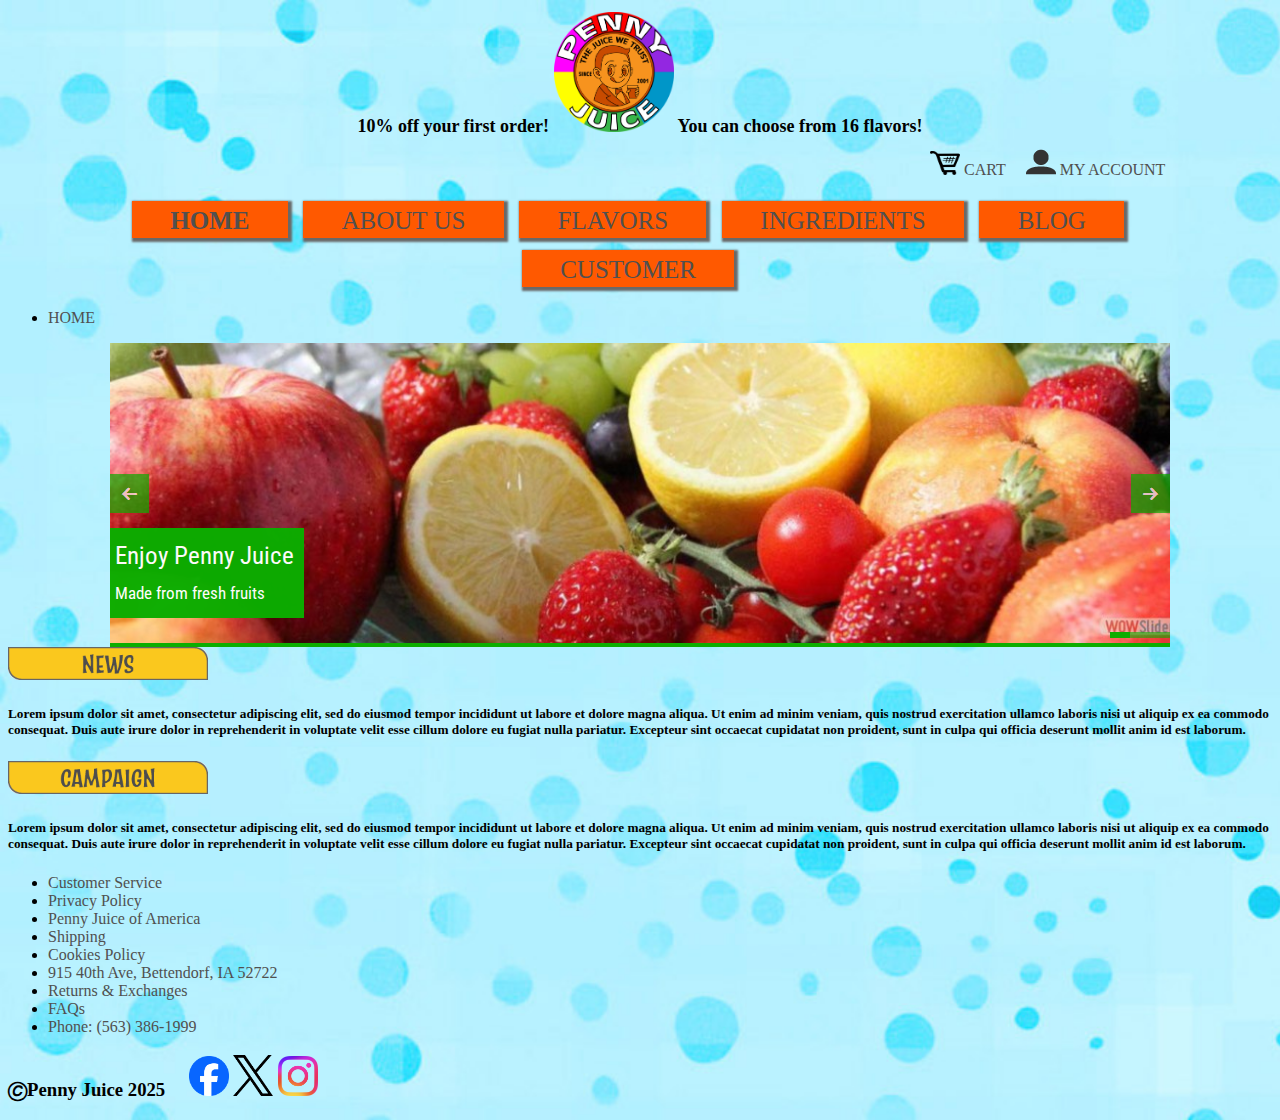
<file: index.html>
<!DOCTYPE html>
<html lang="en">
<head>
    <meta charset="UTF-8">
    <title>Penny Juice - Healthy Lifestyle Website</title>
    <meta name="keywords" content="Las Vegas, Healthy Lifestyle, Pre-school, Juices">
    <meta name="author" content="Naomi Oyanagi">
    <meta name="viewport" content="width=device-width, initial-scale=1.0">
    <link rel="stylesheet" type="text/css" href="./mystyle.css" />

	<!-- Start WOWSlider.com HEAD section -->
    <link rel="stylesheet" type="text/css" href="engine1/style.css" />
    <script type="text/javascript" src="engine1/jquery.js"></script>
    <!-- End WOWSlider.com HEAD section -->
</head>

<body>
   <header>
       <h1>10% off your first order!
           <a href="./index.html"/>
               <img src="./Logo_optimized.png"/ width="120" alt="Logo">
           </a>
           You can choose from 16 flavors!
       </h1>
    <nav>
        <a href="">
            <img src="./shopping-cart.png"/ width="30" alt="cart">
        </a>
        <a href="">CART&emsp;</a>
        <a href="">
            <img src="./account.png"/ width="30" alt="account">
        </a>
        <a href="">MY ACCOUNT</a>
    </nav>
    <div id="container">
        <div class="content"></div>
            <div class="topnav">
               <ul>
                <li><a href="./index.html"/><b>HOME</b></a></li>
                <li><a href="./about.html"/>ABOUT US</a></li>
                <li><a href="./flavors.html"/>FLAVORS</a>
                    <ul>
                        <li><a href="./flavors.html"/>Watermelon</a>
                        <li><a href="./flavors.html"/>Berry</a>
                        <li><a href="./flavors.html"/>Pineapple</a>
                        <li><a href="./flavors.html"/>Strawberry</a>
                        <li><a href="./flavors.html"/>Grape</a>
                        <li><a href="./flavors.html"/>Orange</a>
                    </ul>
                </li>
                <li><a href="./ingredients.html"/>INGREDIENTS</a></li>
                <li><a href="./blog.html"/>BLOG</a></li>
                <li><a href="./customer.html"/>CUSTOMER</a></li>
            </ul>            
        </div>        
        </div>
    </header>
    
    <main>
    <div id="list_title">
       <ul class="title">
            <li><a>HOME</a></li>
       </ul>

    <div>
    <!-- Start WOWSlider.com BODY section -->
    <div id="wowslider-container1">
    <div class="ws_images"><ul>
        <li><img src="data1/images/fruits_top_optimized.jpg" alt="Enjoy Penny Juice" title="Enjoy Penny Juice" id="wows1_0"/>Made from fresh fruits</li>
		<li><a href="http://wowslider.net"><img src="data1/images/baileyanselme_top_optimized.jpg" alt="image slider" title="Penny Juice Farm" id="wows1_1"/></a>All fruits are organic</li>
		<li><img src="data1/images/juice_top_optimized.jpg" alt="Flavors of Penny Juice" title="Flavors of Penny Juice" id="wows1_2"/>Selection of 6 different flavors</li>
    </ul></div>
	<div class="ws_bullets"><div>
	    <a href="#" title="Enjoy Penny Juice"><span><img src="data1/tooltips/fruits_top_optimized.jpg" alt="Enjoy Penny Juice"/>1</span></a>
		<a href="#" title="Penny Juice Farm"><span><img src="data1/tooltips/baileyanselme_top_optimized.jpg" alt="Penny Juice Farm"/>2</span></a>
		<a href="#" title="Flavors of Penny Juice"><span><img src="data1/tooltips/juice_top_optimized.jpg" alt="Flavors of Penny Juice"/>3</span></a>
    </div></div><div class="ws_script" style="position:absolute;left:-99%"><a href="http://wowslider.net">html5 slideshow</a> by WOWSlider.com v9.0</div>
    <div class="ws_shadow"></div>
    </div>	
    <script type="text/javascript" src="engine1/wowslider.js"></script>
    <script type="text/javascript" src="engine1/script.js"></script>
    <!-- End WOWSlider.com BODY section -->
    </div>   
        
        
<div id="list">
    <div class="home-article">
    <img src="./news.png"/ alt="news" width="200"></div>
        <article>
            <h5>Lorem ipsum dolor sit amet, consectetur adipiscing elit, sed do eiusmod 
            tempor incididunt ut labore et dolore magna aliqua. Ut enim ad minim veniam, 
            quis nostrud exercitation ullamco laboris nisi ut aliquip ex ea commodo 
            consequat. Duis aute irure dolor in reprehenderit in voluptate velit esse 
            cillum dolore eu fugiat nulla pariatur. Excepteur sint occaecat cupidatat 
            non proident, sunt in culpa qui officia deserunt mollit anim id est laborum.
            </h5>
        </article>
    <div class="home-article">
        <img src="./campaign.png"/ alt="campaign" width="200"></div>
        <article>
            <h5>Lorem ipsum dolor sit amet, consectetur adipiscing elit, sed do eiusmod 
            tempor incididunt ut labore et dolore magna aliqua. Ut enim ad minim veniam, 
            quis nostrud exercitation ullamco laboris nisi ut aliquip ex ea commodo 
            consequat. Duis aute irure dolor in reprehenderit in voluptate velit esse 
            cillum dolore eu fugiat nulla pariatur. Excepteur sint occaecat cupidatat 
            non proident, sunt in culpa qui officia deserunt mollit anim id est laborum.
            </h5>
        </article>
        
    </div>
    </div>
    </main>
    
    <footer>
    <div id="footer">
        <ul class="footer-content">
                <li><a href="./customer.html"/>Customer Service</a></li>
                <li><a href="">Privacy Policy</a></li>
                <li><a>     Penny Juice of America</a></li>
                <li><a href="">Shipping</a></li>
                <li><a href="">Cookies Policy</a></li>
                <li><a>915 40th Ave, Bettendorf, IA 52722</a></li>
                <li><a href="">Returns & Exchanges</a></li>
                <li><a href="">FAQs</a></li>
                <li><a>     Phone: (563) 386-1999</a></li>           
        </ul>        
        </div>        
        <h3>🄫Penny Juice 2025&emsp;
           <a href="">
               <img src="./Facebook_Logo_Primary.png"/ width="40" alt="Facebook">
           </a>
           <a href="">
               <img src="./X%20logo-black.png"/ width="40" alt="X">
           </a><a href="">
               <img src="./Instagram_Glyph_Gradient.png"/ width="40" alt="Instagram">
           </a>
       </h3>
        
    </footer>    
    
</body>

</html>
</file>
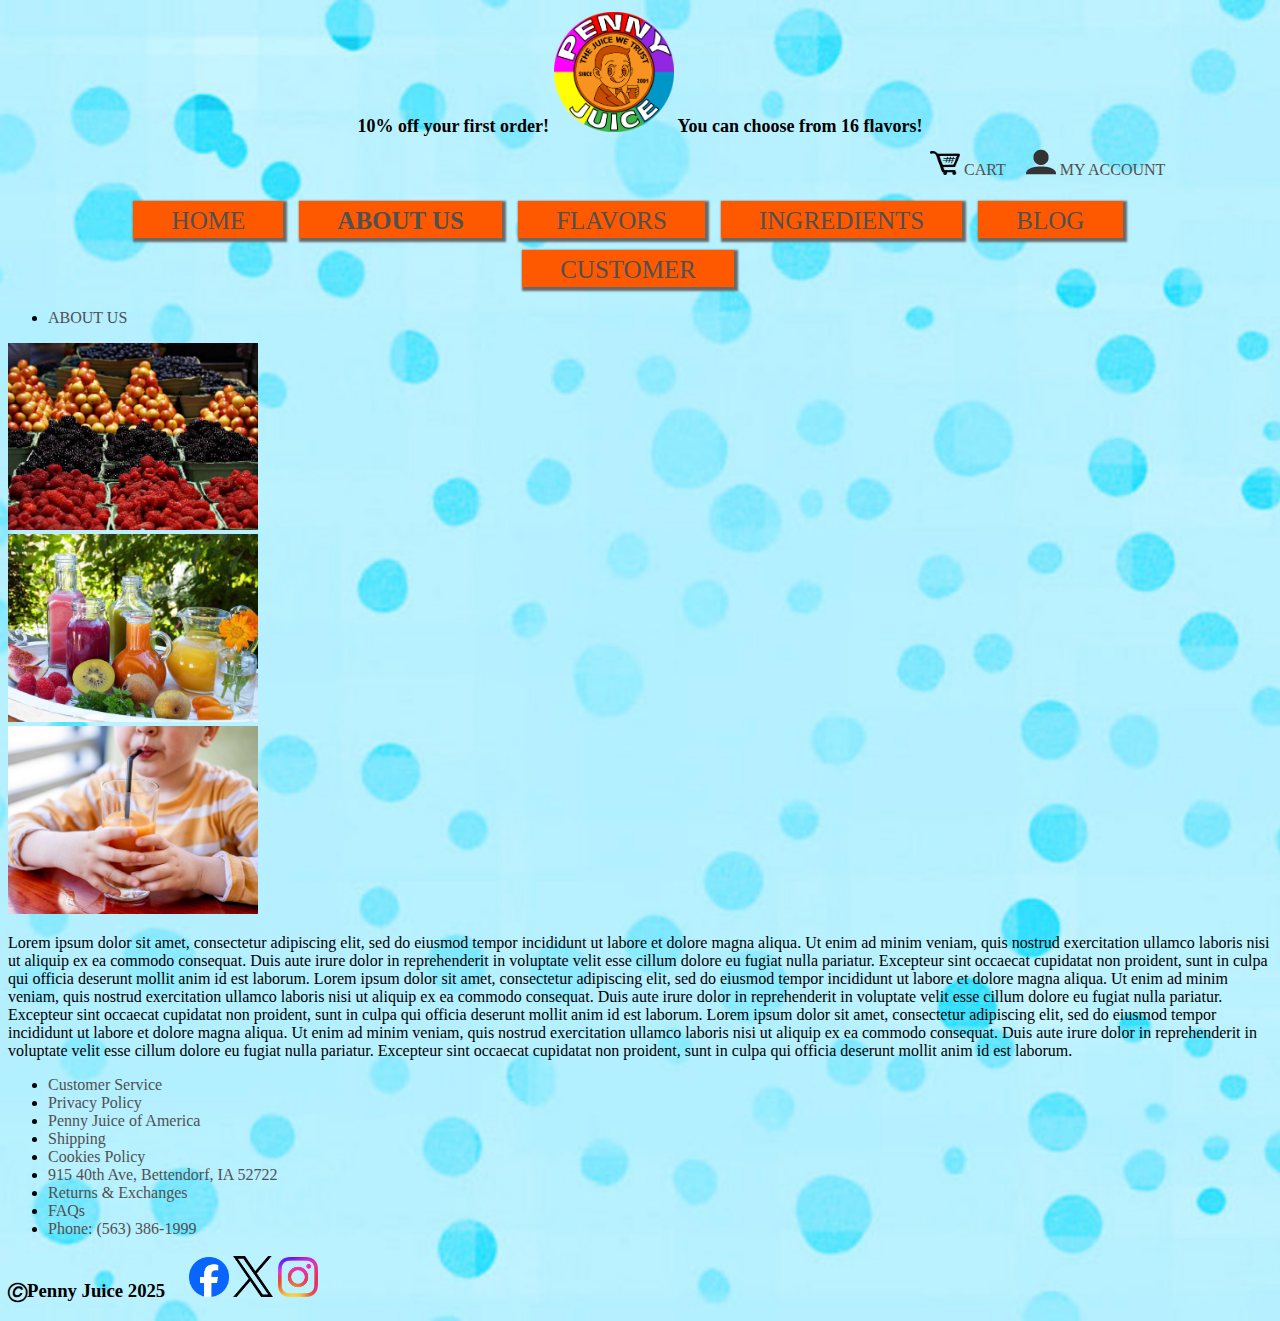
<file: about.html>
<!DOCTYPE html>
<html lang="en">
<head>
    <meta charset="UTF-8">
    <title>Penny Juice - Healthy Lifestyle Website</title>
    <meta name="keywords" content="Las Vegas, Healthy Lifestyle, Pre-school, Juices">
    <meta name="author" content="Naomi Oyanagi">
    <meta name="viewport" content="width=device-width, initial-scale=1.0">
    <link rel="stylesheet" type="text/css" href="./mystyle.css" />
</head>

<body>
   <header>
       <h1>10% off your first order!
           <a href="./index.html"/>
               <img src="./Logo_optimized.png"/ width="120" alt="Logo">
           </a>
           You can choose from 16 flavors!
       </h1>
    <nav>
        <a href="">
            <img src="./shopping-cart.png"/ width="30" alt="cart">
        </a>
        <a href="">CART&emsp;</a>
        <a href="">
            <img src="./account.png"/ width="30" alt="account">
        </a>
        <a href="">MY ACCOUNT</a>
    </nav>
    <div id="container">
        <div class="content"></div>
            <div class="topnav">
               <ul>
                <li><a href="./index.html"/>HOME</a></li>
                <li><a href="./about.html"/><b>ABOUT US</b></a></li>
                <li><a href="./flavors.html"/>FLAVORS</a>
                    <ul>
                        <li><a href="./flavors.html"/>Watermelon</a>
                        <li><a href="./flavors.html"/>Berry</a>
                        <li><a href="./flavors.html"/>Pineapple</a>
                        <li><a href="./flavors.html"/>Strawberry</a>
                        <li><a href="./flavors.html"/>Grape</a>
                        <li><a href="./flavors.html"/>Orange</a>
                    </ul>
                </li>
                <li><a href="./ingredients.html"/>INGREDIENTS</a></li>
                <li><a href="./blog.html"/>BLOG</a></li>
                <li><a href="./customer.html"/>CUSTOMER</a></li>
            </ul>            
        </div>        
        </div>
    </header>
    
    <main>
    <div id="list_title">
       <ul class="title">
            <li><a>ABOUT US</a></li>
       </ul>
        
        <div class="picture_about">
            <div><img src="./fruits_optimized.jpg" / width="250" alt=""></div>  
            <div><img src="./juice_optimized.jpg" / width="250" alt=""></div>
            <div><img src="./boy_optimized.jpg" / width="250" alt=""></div>
        </div>
       
       <div id="display-flex-about">
            <p class="box-text-about">Lorem ipsum dolor sit amet, consectetur adipiscing elit, sed do eiusmod tempor incididunt ut labore et dolore magna aliqua. Ut enim ad minim veniam, quis nostrud exercitation ullamco laboris nisi ut aliquip ex ea commodo consequat. Duis aute irure dolor in reprehenderit in voluptate velit esse cillum dolore eu fugiat nulla pariatur. Excepteur sint occaecat cupidatat non proident, sunt in culpa qui officia deserunt mollit anim id est laborum.
                Lorem ipsum dolor sit amet, consectetur adipiscing elit, sed do eiusmod tempor incididunt ut labore et dolore magna aliqua. Ut enim ad minim veniam, quis nostrud exercitation ullamco laboris nisi ut aliquip ex ea commodo consequat. Duis aute irure dolor in reprehenderit in voluptate velit esse cillum dolore eu fugiat nulla pariatur. Excepteur sint occaecat cupidatat non proident, sunt in culpa qui officia deserunt mollit anim id est laborum.
                Lorem ipsum dolor sit amet, consectetur adipiscing elit, sed do eiusmod tempor incididunt ut labore et dolore magna aliqua. Ut enim ad minim veniam, quis nostrud exercitation ullamco laboris nisi ut aliquip ex ea commodo consequat. Duis aute irure dolor in reprehenderit in voluptate velit esse cillum dolore eu fugiat nulla pariatur. Excepteur sint occaecat cupidatat non proident, sunt in culpa qui officia deserunt mollit anim id est laborum.
            </p>
        </div>
    </div>
    </main>
    
<footer>
    <div id="footer">
        <ul class="footer-content">
                <li><a href="./customer.html"/>Customer Service</a></li>
                <li><a href="">Privacy Policy</a></li>
                <li><a>     Penny Juice of America</a></li>
                <li><a href="">Shipping</a></li>
                <li><a href="">Cookies Policy</a></li>
                <li><a>915 40th Ave, Bettendorf, IA 52722</a></li>
                <li><a href="">Returns & Exchanges</a></li>
                <li><a href="">FAQs</a></li>
                <li><a>     Phone: (563) 386-1999</a></li>           
        </ul>        
        </div>        
        <h3>🄫Penny Juice 2025&emsp;
           <a href="">
               <img src="./Facebook_Logo_Primary.png"/ width="40" alt="Facebook">
           </a>
           <a href="">
               <img src="./X%20logo-black.png"/ width="40" alt="X">
           </a><a href="">
               <img src="./Instagram_Glyph_Gradient.png"/ width="40" alt="Instagram">
           </a>
       </h3>
        
</footer>    
    
</body>

</html>
</file>
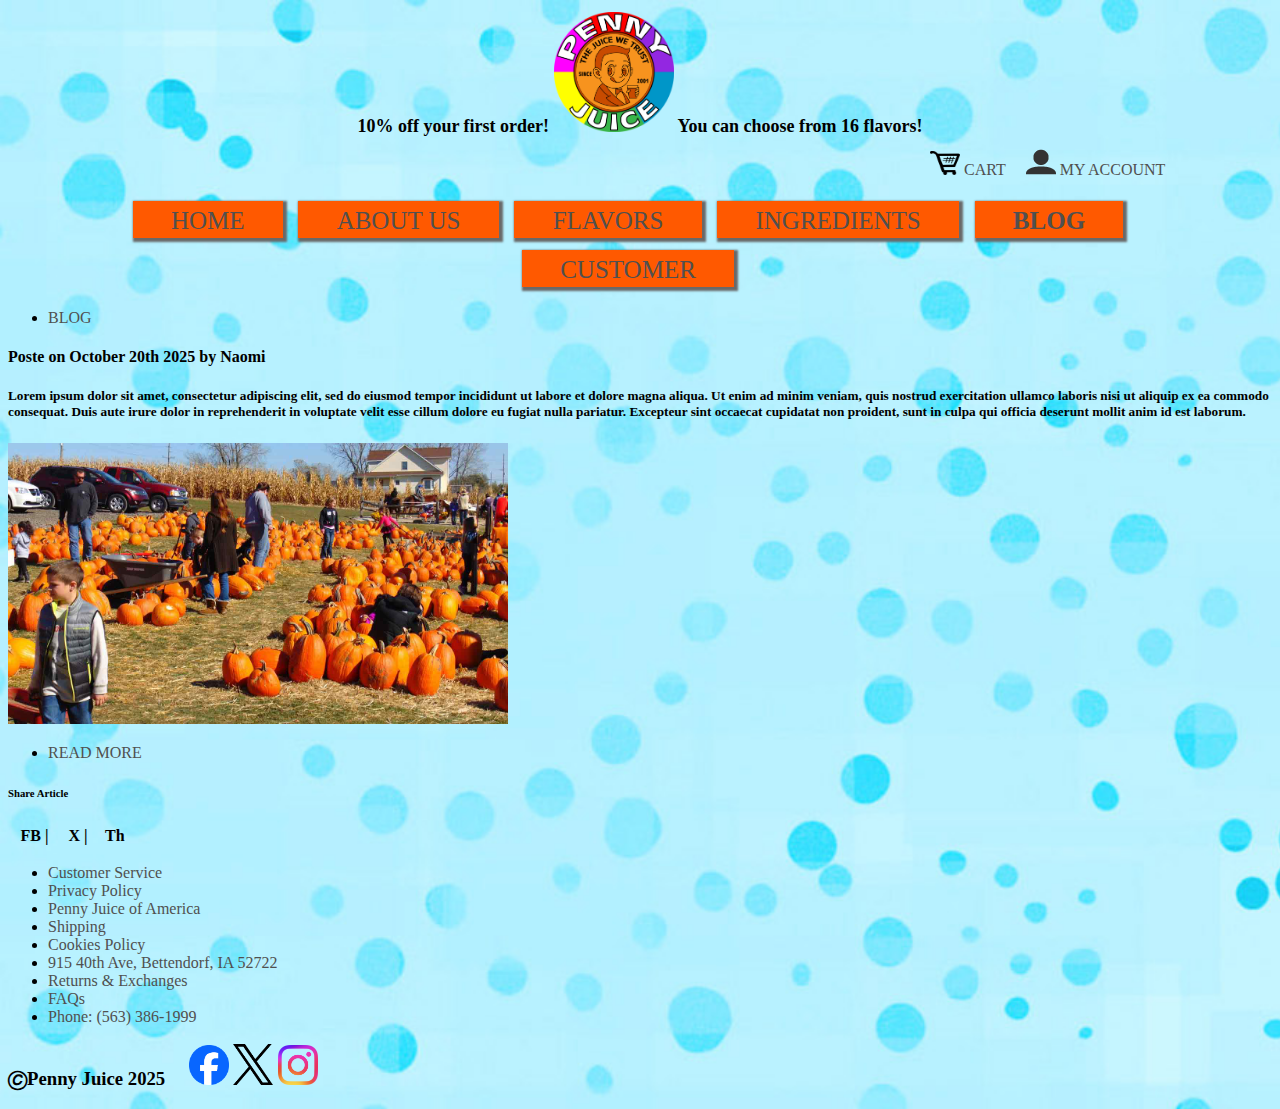
<file: blog.html>
<!DOCTYPE html>
<html lang="en">
<head>
    <meta charset="UTF-8">
    <title>Penny Juice - Healthy Lifestyle Website</title>
    <meta name="keywords" content="Las Vegas, Healthy Lifestyle, Pre-school, Juices">
    <meta name="author" content="Naomi Oyanagi">
    <meta name="viewport" content="width=device-width, initial-scale=1.0">
    <link rel="stylesheet" type="text/css" href="./mystyle.css" />
</head>

<body>
   <header>
       <h1>10% off your first order!
           <a href="./index.html"/>
               <img src="./Logo_optimized.png"/ width="120" alt="Logo">
           </a>
           You can choose from 16 flavors!
       </h1>
    <nav>
        <a href="">
            <img src="./shopping-cart.png"/ width="30" alt="cart">
        </a>
        <a href="">CART&emsp;</a>
        <a href="">
            <img src="./account.png"/ width="30" alt="account">
        </a>
        <a href="">MY ACCOUNT</a>
    </nav>
    <div id="container">
        <div class="content"></div>
            <div class="topnav">
               <ul>
                <li><a href="./index.html"/>HOME</a></li>
                <li><a href="./about.html"/>ABOUT US</a></li>
                <li><a href="./flavors.html"/>FLAVORS</a>
                    <ul>
                        <li><a href="./flavors.html"/>Watermelon</a>
                        <li><a href="./flavors.html"/>Berry</a>
                        <li><a href="./flavors.html"/>Pineapple</a>
                        <li><a href="./flavors.html"/>Strawberry</a>
                        <li><a href="./flavors.html"/>Grape</a>
                        <li><a href="./flavors.html"/>Orange</a>
                    </ul>
                </li>
                <li><a href="./ingredients.html"/>INGREDIENTS</a></li>
                <li><a href="./blog.html"/><b>BLOG</b></a></li>
                <li><a href="./customer.html"/>CUSTOMER</a></li>
            </ul>            
        </div>        
        </div>
    </header>
    
    <main>
    <div id="list_title">
       <ul class="title">
            <li><a>BLOG</a></li>
       </ul>

		<article>
            <h4>Poste on October 20th 2025 by Naomi</h4>
            <h5>Lorem ipsum dolor sit amet, consectetur adipiscing elit, sed do eiusmod 
            tempor incididunt ut labore et dolore magna aliqua. Ut enim ad minim veniam, 
            quis nostrud exercitation ullamco laboris nisi ut aliquip ex ea commodo 
            consequat. Duis aute irure dolor in reprehenderit in voluptate velit esse 
            cillum dolore eu fugiat nulla pariatur. Excepteur sint occaecat cupidatat 
            non proident, sunt in culpa qui officia deserunt mollit anim id est laborum.
            </h5>
            <div><img src="./Halloween_optimized.jpg" / alt="Welcome to Penny Juice Website" 
            width="500"></div>
            <div class="readmore">
                <ul>
                    <li><a href="./blog.html" />READ MORE</a></li>
                </ul></div>
                <h6>Share Article</h6>
                    <table style="width: 10%">
                        <tr>
                            <th>FB |</th>
                            <th>X |</th>
                            <th>Th</th>
                        </tr></table>
        </article>  
             
    </div>
    </main>
    
<footer>
    <div id="footer">
        <ul class="footer-content">
                <li><a href="./customer.html"/>Customer Service</a></li>
                <li><a href="">Privacy Policy</a></li>
                <li><a>     Penny Juice of America</a></li>
                <li><a href="">Shipping</a></li>
                <li><a href="">Cookies Policy</a></li>
                <li><a>915 40th Ave, Bettendorf, IA 52722</a></li>
                <li><a href="">Returns & Exchanges</a></li>
                <li><a href="">FAQs</a></li>
                <li><a>     Phone: (563) 386-1999</a></li>           
        </ul>        
        </div>        
        <h3>🄫Penny Juice 2025&emsp;
           <a href="">
               <img src="./Facebook_Logo_Primary.png"/ width="40" alt="Facebook">
           </a>
           <a href="">
               <img src="./X%20logo-black.png"/ width="40" alt="X">
           </a><a href="">
               <img src="./Instagram_Glyph_Gradient.png"/ width="40" alt="Instagram">
           </a>
       </h3>
        
</footer>    
    
</body>

</html>
</file>
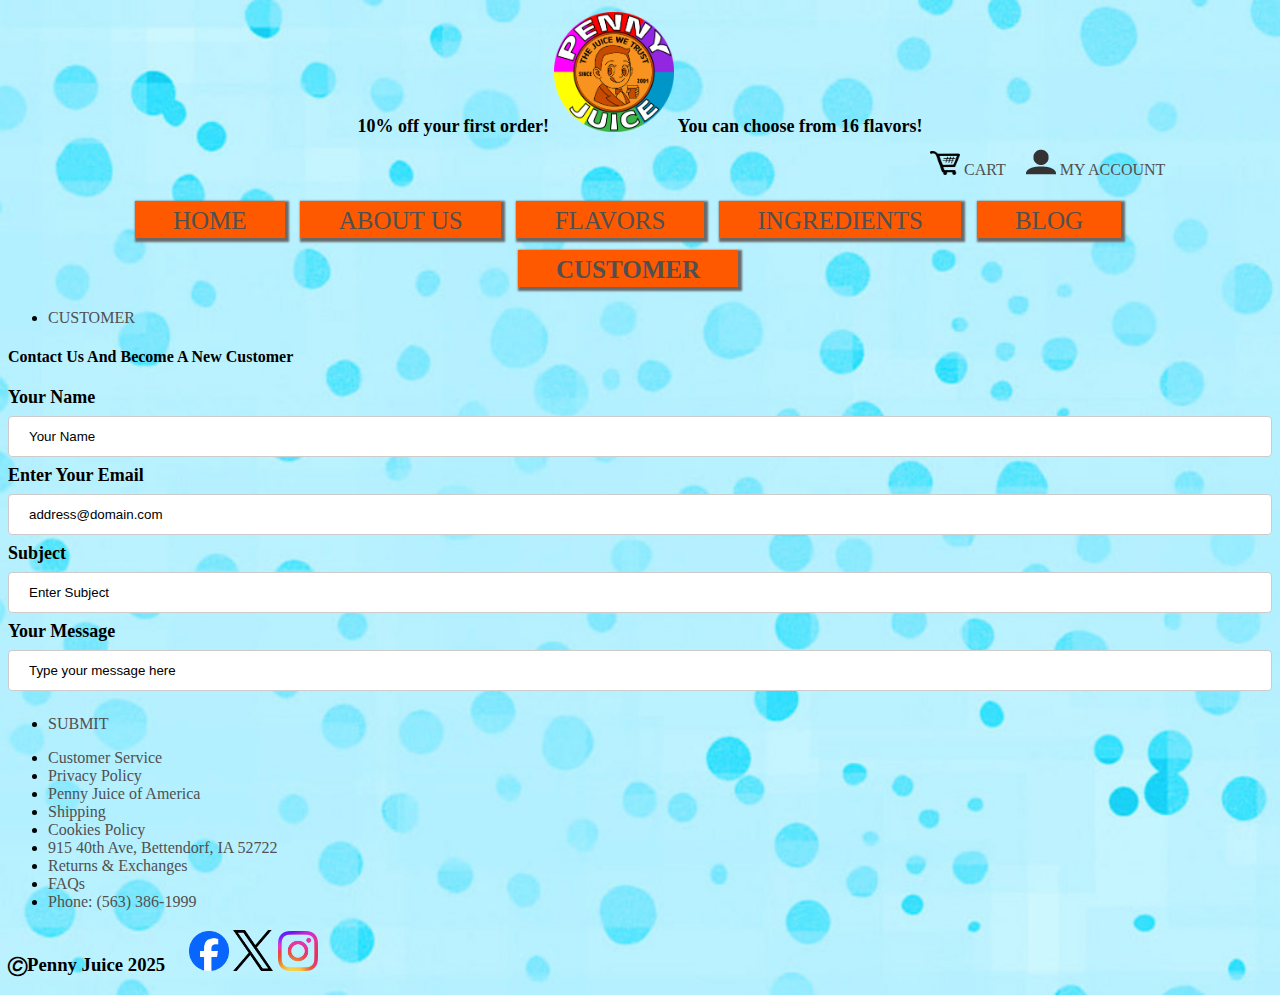
<file: customer.html>
<!DOCTYPE html>
<html lang="en">
<head>
    <meta charset="UTF-8">
    <title>Penny Juice - Healthy Lifestyle Website</title>
    <meta name="keywords" content="Las Vegas, Healthy Lifestyle, Pre-school, Juices">
    <meta name="author" content="Naomi Oyanagi">
    <meta name="viewport" content="width=device-width, initial-scale=1.0">
    <link rel="stylesheet" type="text/css" href="./mystyle.css" />
<style>
        
    label {
        font-size: 18px;
        font-family: Arial Narrow;
        font-weight: bold;
    }
    
    input[type=text], select {
        width: 100%;
        padding: 12px 20px;
        margin: 8px 0;
        display: inline-block;
        border: 1px solid #ccc;
        border-radius: 4px;
        box-sizing: border-box;
    }
    
    input[type=text], select {
        width: 100%;
        padding: 12px 20px;
        margin: 8px 0;
        display: inline-block;
        border: 1pd solid #ccc;
        border-radius: 4px;
        box-sizing: border-box;
        }
        
    .input-text {
        text-align-last: left;    
    }
    
<!--    input[type=button] {
        width: 30%;
        background-color: dodgerblue;
        color: white;
        padding: 14px 20px;
        margin: 8px 0;
        border: none;
        border-radius: 4px;
        cursor: pointer;
        }
    input[type=button]:hover {
        background-color: cornflowerblue;
    }  -->
    
</style>
</head>

<body>
   <header>
       <h1>10% off your first order!
           <a href="./index.html"/>
               <img src="./Logo_optimized.png"/ width="120" alt="Logo">
           </a>
           You can choose from 16 flavors!
       </h1>
    <nav>
        <a href="">
            <img src="./shopping-cart.png"/ width="30" alt="cart">
        </a>
        <a href="">CART&emsp;</a>
        <a href="">
            <img src="./account.png"/ width="30" alt="account">
        </a>
        <a href="">MY ACCOUNT</a>
    </nav>
    <div id="container">
        <div class="content"></div>
            <div class="topnav">
               <ul>
                <li><a href="./index.html"/>HOME</a></li>
                <li><a href="./about.html"/>ABOUT US</a></li>
                <li><a href="./flavors.html"/>FLAVORS</a>
                    <ul>
                        <li><a href="./flavors.html"/>Watermelon</a>
                        <li><a href="./flavors.html"/>Berry</a>
                        <li><a href="./flavors.html"/>Pineapple</a>
                        <li><a href="./flavors.html"/>Strawberry</a>
                        <li><a href="./flavors.html"/>Grape</a>
                        <li><a href="./flavors.html"/>Orange</a>
                    </ul>
                </li>
                <li><a href="./ingredients.html"/>INGREDIENTS</a></li>
                <li><a href="./blog.html"/>BLOG</a></li>
                <li><a href="./customer.html"/><b>CUSTOMER</b></a></li>
            </ul>            
        </div>        
        </div>
    </header>    
    <main>
    <div id="list_title">
       <ul class="title">
            <li><a>CUSTOMER</a></li>
       </ul>
        
    <div class="customer-form">       
        <div id="intro"><h4>Contact Us And Become A New Customer</h4></div>  
        
        <form action="/action_page.php">
            <label for="fname">Your Name</label>
            <input type="text" id="fname" value="Your Name" class="input-text">
            <label for="email">Enter Your Email</label>
            <input type="text" id="email" value="address@domain.com" class="input-text">
            <label for="subject">Subject</label>
            <input type="text" id="subject" value="Enter Subject" class="input-text">
            <label for="message">Your Message</label>
            <input type="text" id="message" value="Type your message here" class="input-text">

        </form>
            <div class="readmore">
                <ul>
                            <li><a href="./messagesent.html" />SUBMIT</a></li>
                </ul></div>
        
    </div>
    </div>
    </main>
    
<footer>
    <div id="footer">
        <ul class="footer-content">
                <li><a href="./customer.html"/>Customer Service</a></li>
                <li><a href="">Privacy Policy</a></li>
                <li><a>     Penny Juice of America</a></li>
                <li><a href="">Shipping</a></li>
                <li><a href="">Cookies Policy</a></li>
                <li><a>915 40th Ave, Bettendorf, IA 52722</a></li>
                <li><a href="">Returns & Exchanges</a></li>
                <li><a href="">FAQs</a></li>
                <li><a>     Phone: (563) 386-1999</a></li>           
        </ul>        
        </div>        
        <h3>🄫Penny Juice 2025&emsp;
           <a href="">
               <img src="./Facebook_Logo_Primary.png"/ width="40" alt="Facebook">
           </a>
           <a href="">
               <img src="./X%20logo-black.png"/ width="40" alt="X">
           </a><a href="">
               <img src="./Instagram_Glyph_Gradient.png"/ width="40" alt="Instagram">
           </a>
       </h3>
        
</footer>    
    
</body>

</html>
</file>
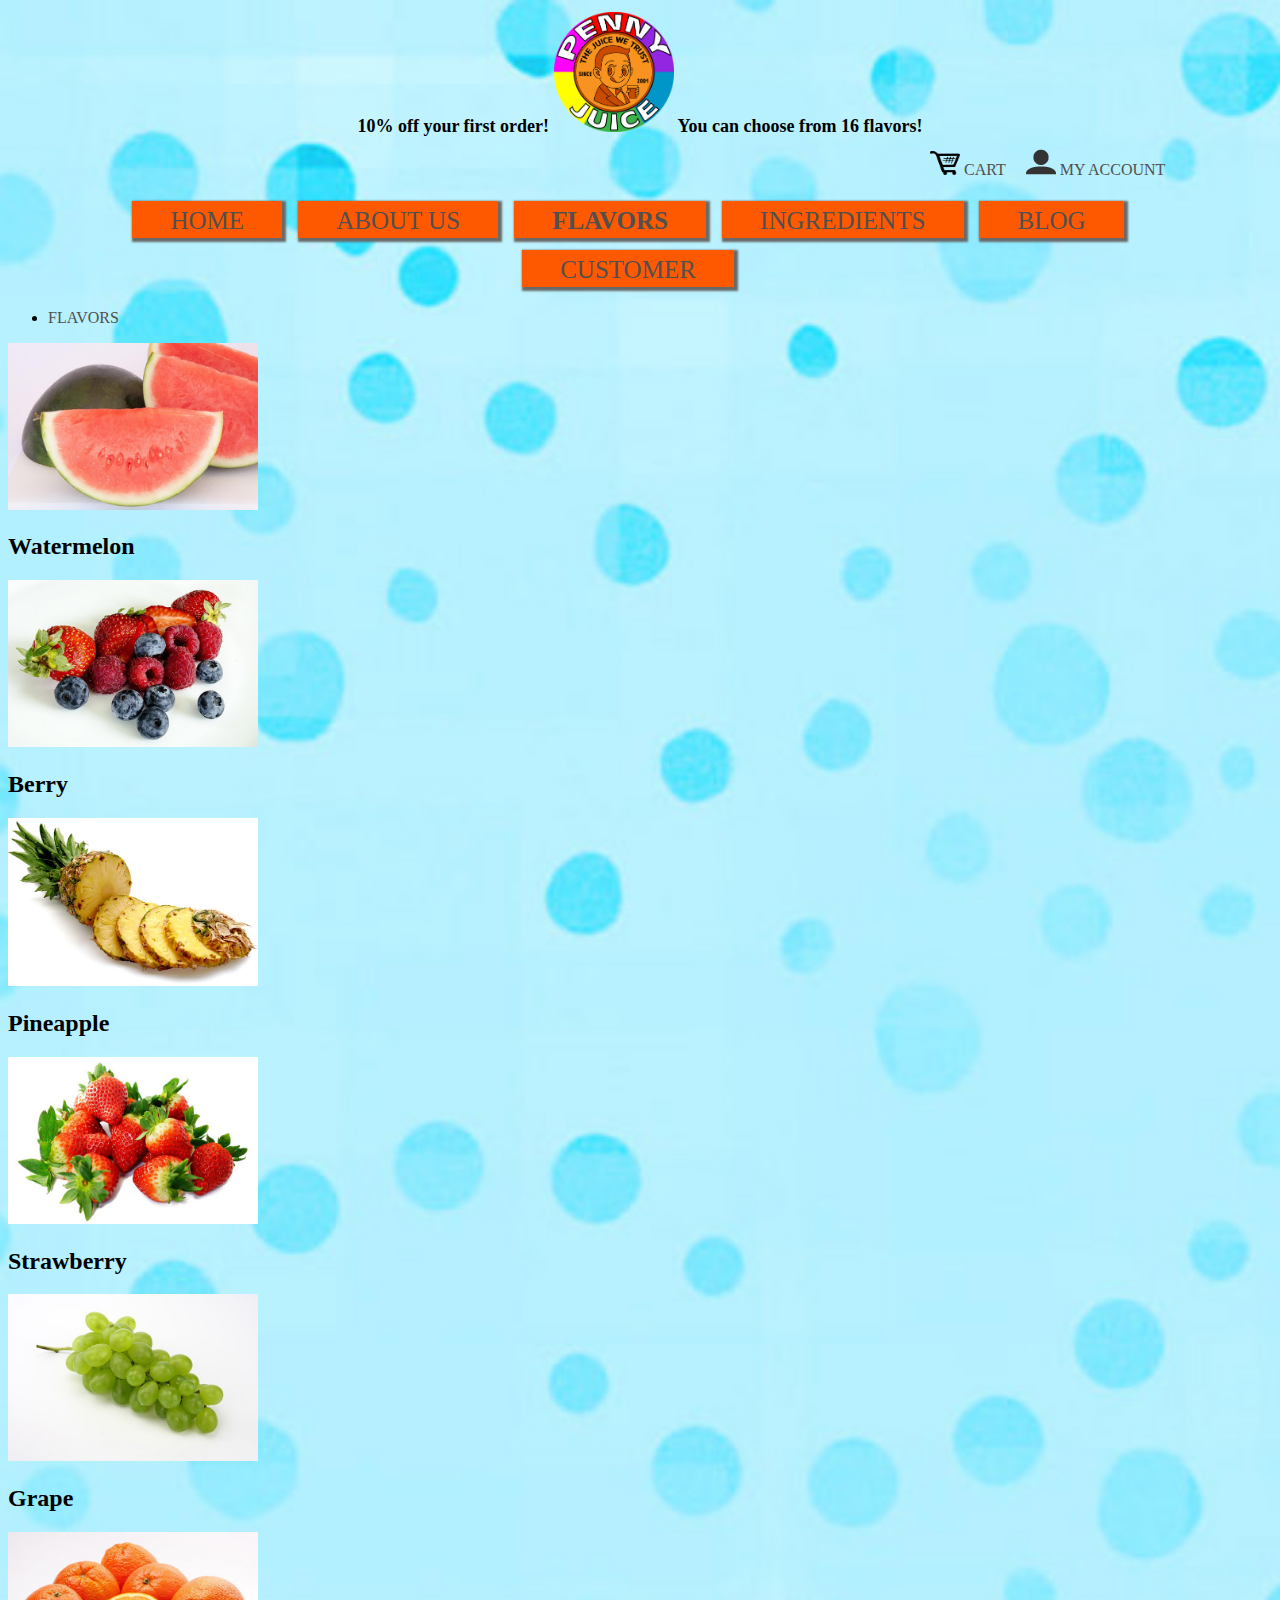
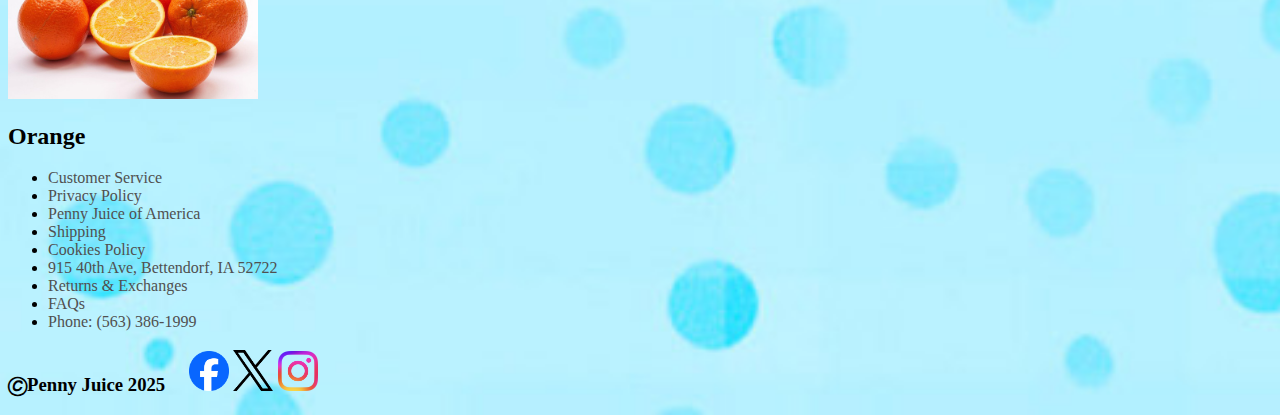
<file: flavors.html>
<!DOCTYPE html>
<html lang="en">
<head>
    <meta charset="UTF-8">
    <title>Penny Juice - Healthy Lifestyle Website</title>
    <meta name="keywords" content="Las Vegas, Healthy Lifestyle, Pre-school, Juices">
    <meta name="author" content="Naomi Oyanagi">
    <meta name="viewport" content="width=device-width, initial-scale=1.0">
    <link rel="stylesheet" type="text/css" href="./mystyle.css" />
</head>

<body>
   <header>
       <h1>10% off your first order!
           <a href="./index.html"/>
               <img src="./Logo_optimized.png"/ width="120" alt="Logo">
           </a>
           You can choose from 16 flavors!
       </h1>
    <nav>
        <a href="">
            <img src="./shopping-cart.png"/ width="30" alt="cart">
        </a>
        <a href="">CART&emsp;</a>
        <a href="">
            <img src="./account.png"/ width="30" alt="account">
        </a>
        <a href="">MY ACCOUNT</a>
    </nav>
    <div id="container">
        <div class="content"></div>
            <div class="topnav">
               <ul>
                <li><a href="./index.html"/>HOME</a></li>
                <li><a href="./about.html"/>ABOUT US</a></li>
                <li><a href="./flavors.html"/><b>FLAVORS</b></a>
                    <ul>
                        <li><a href="./flavors.html"/>Watermelon</a>
                        <li><a href="./flavors.html"/>Berry</a>
                        <li><a href="./flavors.html"/>Pineapple</a>
                        <li><a href="./flavors.html"/>Strawberry</a>
                        <li><a href="./flavors.html"/>Grape</a>
                        <li><a href="./flavors.html"/>Orange</a>
                    </ul>
                </li>
                <li><a href="./ingredients.html"/>INGREDIENTS</a></li>
                <li><a href="./blog.html"/>BLOG</a></li>
                <li><a href="./customer.html"/>CUSTOMER</a></li>
            </ul>            
        </div>        
        </div>
    </header>
    
    <main>
    <div id="list_title">
       <ul class="title">
            <li><a>FLAVORS</a></li>
       </ul>
        
        <div class="flex-container">
            <div><img src="./watermelon_optimized.jpg" / alt="Penny Juice Healthy Natural Flavors_Watermelon" 
            width="250"><h2>Watermelon</h2></div>  
            <div><img src="./berries_flavors_optimized.jpg" / alt="Penny Juice Healthy Natural Flavors_Berry" 
            width="250"><h2>Berry</h2></div>
            <div><img src="./pineapple_optimized.jpg" / alt="Penny Juice Healthy Natural Flavors_Pineapple" 
            width="250"><h2>Pineapple</h2></div>
            <div><img src="./strawberries_optimized.jpg" / alt="Penny Juice Healthy Natural Flavors_Strawberry"
            width="250"><h2>Strawberry</h2></div>
            <div><img src="./grape_optimized.jpg" / alt="Penny Juice Healthy Natural Flavors_Grape" 
            width="250"><h2>Grape</h2></div>
            <div><img src="./oranges_optimized.jpg" / alt="Penny Juice Healthy Natural Flavors_Orange" 
            width="250"><h2>Orange</h2></div>
        </div>
       
    </div>
    </main>
    
<footer>
    <div id="footer">
        <ul class="footer-content">
                <li><a href="./customer.html"/>Customer Service</a></li>
                <li><a href="">Privacy Policy</a></li>
                <li><a>     Penny Juice of America</a></li>
                <li><a href="">Shipping</a></li>
                <li><a href="">Cookies Policy</a></li>
                <li><a>915 40th Ave, Bettendorf, IA 52722</a></li>
                <li><a href="">Returns & Exchanges</a></li>
                <li><a href="">FAQs</a></li>
                <li><a>     Phone: (563) 386-1999</a></li>           
        </ul>        
        </div>        
        <h3>🄫Penny Juice 2025&emsp;
           <a href="">
               <img src="./Facebook_Logo_Primary.png"/ width="40" alt="Facebook">
           </a>
           <a href="">
               <img src="./X%20logo-black.png"/ width="40" alt="X">
           </a><a href="">
               <img src="./Instagram_Glyph_Gradient.png"/ width="40" alt="Instagram">
           </a>
       </h3>
        
</footer>    
    
</body>

</html>
</file>
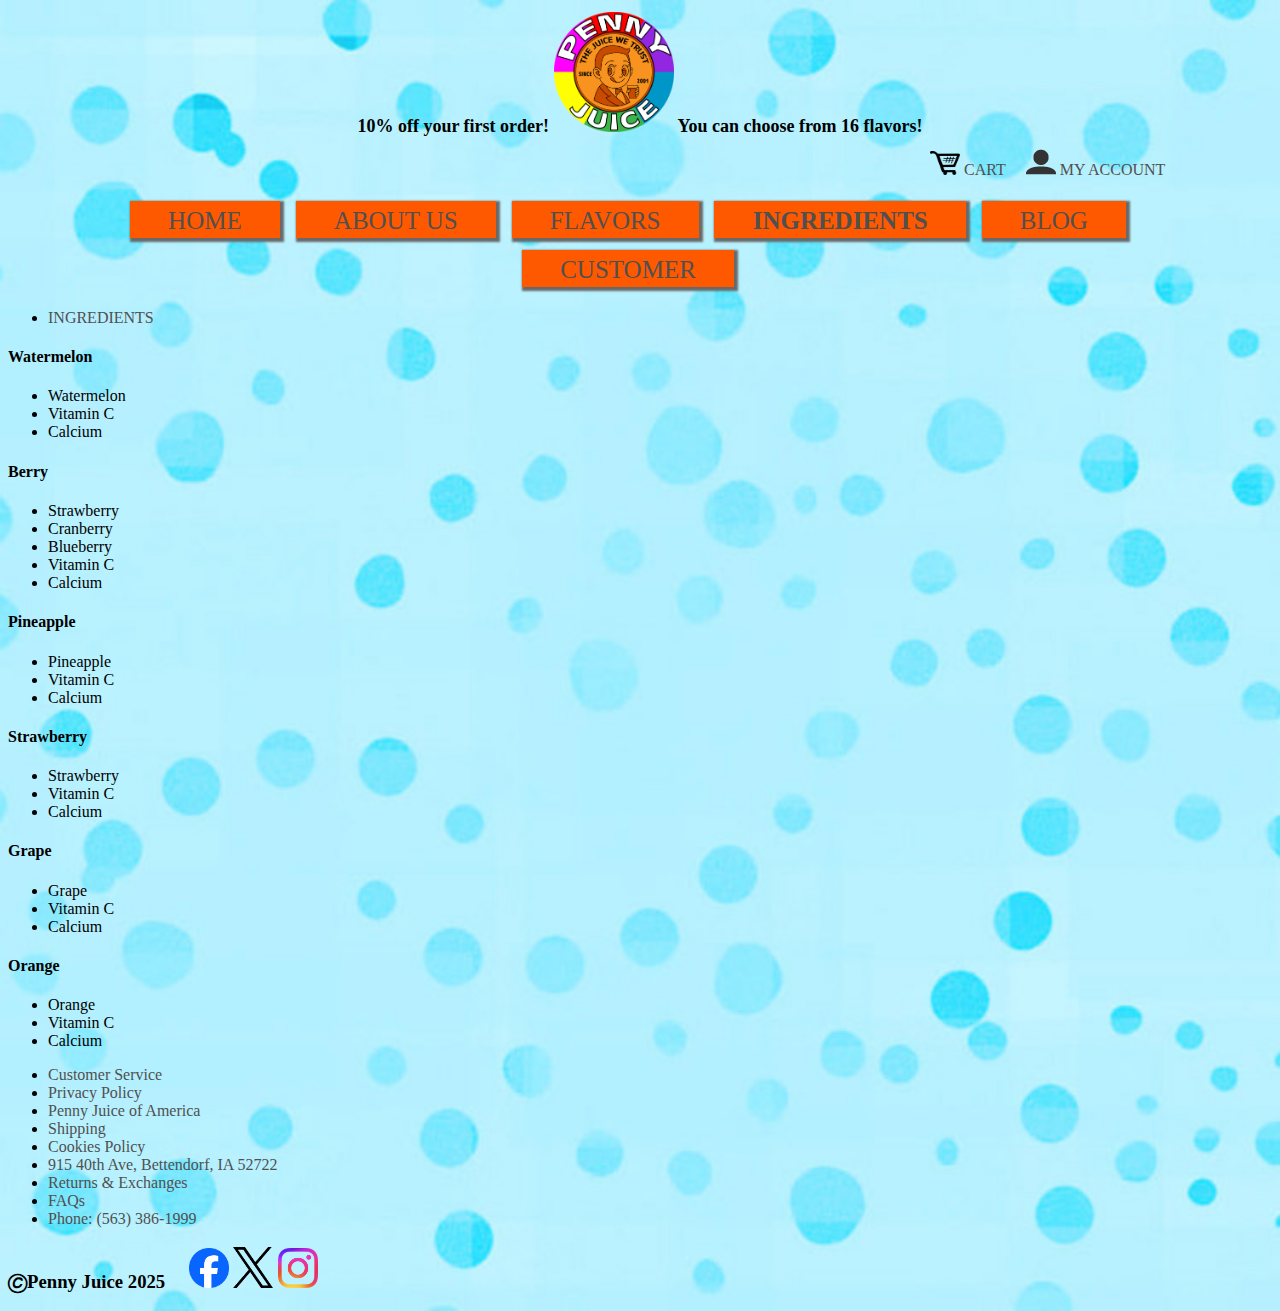
<file: ingredients.html>
<!DOCTYPE html>
<html lang="en">
<head>
    <meta charset="UTF-8">
    <title>Penny Juice - Healthy Lifestyle Website</title>
    <meta name="keywords" content="Las Vegas, Healthy Lifestyle, Pre-school, Juices">
    <meta name="author" content="Naomi Oyanagi">
    <meta name="viewport" content="width=device-width, initial-scale=1.0">
    <link rel="stylesheet" type="text/css" href="./mystyle.css" />
</head>

<body>
   <header>
       <h1>10% off your first order!
           <a href="./index.html"/>
               <img src="./Logo_optimized.png"/ width="120" alt="Logo">
           </a>
           You can choose from 16 flavors!
       </h1>
    <nav>
        <a href="">
            <img src="./shopping-cart.png"/ width="30" alt="cart">
        </a>
        <a href="">CART&emsp;</a>
        <a href="">
            <img src="./account.png"/ width="30" alt="account">
        </a>
        <a href="">MY ACCOUNT</a>
    </nav>
    <div id="container">
        <div class="content"></div>
            <div class="topnav">
               <ul>
                <li><a href="./index.html"/>HOME</a></li>
                <li><a href="./about.html"/>ABOUT US</a></li>
                <li><a href="./flavors.html"/>FLAVORS</a>
                    <ul>
                        <li><a href="./flavors.html"/>Watermelon</a>
                        <li><a href="./flavors.html"/>Berry</a>
                        <li><a href="./flavors.html"/>Pineapple</a>
                        <li><a href="./flavors.html"/>Strawberry</a>
                        <li><a href="./flavors.html"/>Grape</a>
                        <li><a href="./flavors.html"/>Orange</a>
                    </ul>
                </li>
                <li><a href="./ingredients.html"/><b>INGREDIENTS</b></a></li>
                <li><a href="./blog.html"/>BLOG</a></li>
                <li><a href="./customer.html"/>CUSTOMER</a></li>
            </ul>            
        </div>        
        </div>
    </header>
    
    <main>
    <div id="list_title">
       <ul class="title">
            <li><a>INGREDIENTS</a></li>
       </ul>
        
    	<div class="flex-container2">
			<div class="ingredients1">
				<div><h4><b>Watermelon</b></h4>
				<ul>
				<li>Watermelon</li>
				<li>Vitamin C</li>
				<li>Calcium</li>
				</ul>
				</div>
			</div>
			<div class="ingredients2">
				<div><h4><b>Berry</b></h4>
				<ul>
				<li>Strawberry</li>
				<li>Cranberry</li>
				<li>Blueberry</li>
				<li>Vitamin C</li>
				<li>Calcium</li>	
				</ul>
				</div>
			</div>
			<div class="ingredients3">
				<div><h4><b>Pineapple</b></h4>
				<ul>
				<li>Pineapple</li>
				<li>Vitamin C</li>
				<li>Calcium</li>
				</ul>
				</div>
			</div>
			<div class="ingredients4">
				<div><h4><b>Strawberry</b></h4>
				<ul>
				<li>Strawberry</li>
				<li>Vitamin C</li>
				<li>Calcium</li>
				</ul>
				</div>
			</div>
			<div class="ingredients5">
				<div><h4><b>Grape</b></h4>
				<ul>
				<li>Grape</li>
				<li>Vitamin C</li>
				<li>Calcium</li>
				</ul>
				</div>
			</div>
			<div class="ingredients6">
				<div><h4><b>Orange</b></h4>
				<ul>
				<li>Orange</li>
				<li>Vitamin C</li>
				<li>Calcium</li>
				</ul>
				</div>
			</div>
		</div>
       
    </div>
    </main>
    
<footer>
    <div id="footer">
        <ul class="footer-content">
                <li><a href="./customer.html"/>Customer Service</a></li>
                <li><a href="">Privacy Policy</a></li>
                <li><a>     Penny Juice of America</a></li>
                <li><a href="">Shipping</a></li>
                <li><a href="">Cookies Policy</a></li>
                <li><a>915 40th Ave, Bettendorf, IA 52722</a></li>
                <li><a href="">Returns & Exchanges</a></li>
                <li><a href="">FAQs</a></li>
                <li><a>     Phone: (563) 386-1999</a></li>           
        </ul>        
        </div>        
        <h3>🄫Penny Juice 2025&emsp;
           <a href="">
               <img src="./Facebook_Logo_Primary.png"/ width="40" alt="Facebook">
           </a>
           <a href="">
               <img src="./X%20logo-black.png"/ width="40" alt="X">
           </a><a href="">
               <img src="./Instagram_Glyph_Gradient.png"/ width="40" alt="Instagram">
           </a>
       </h3>
        
</footer>    
    
</body>

</html>
</file>
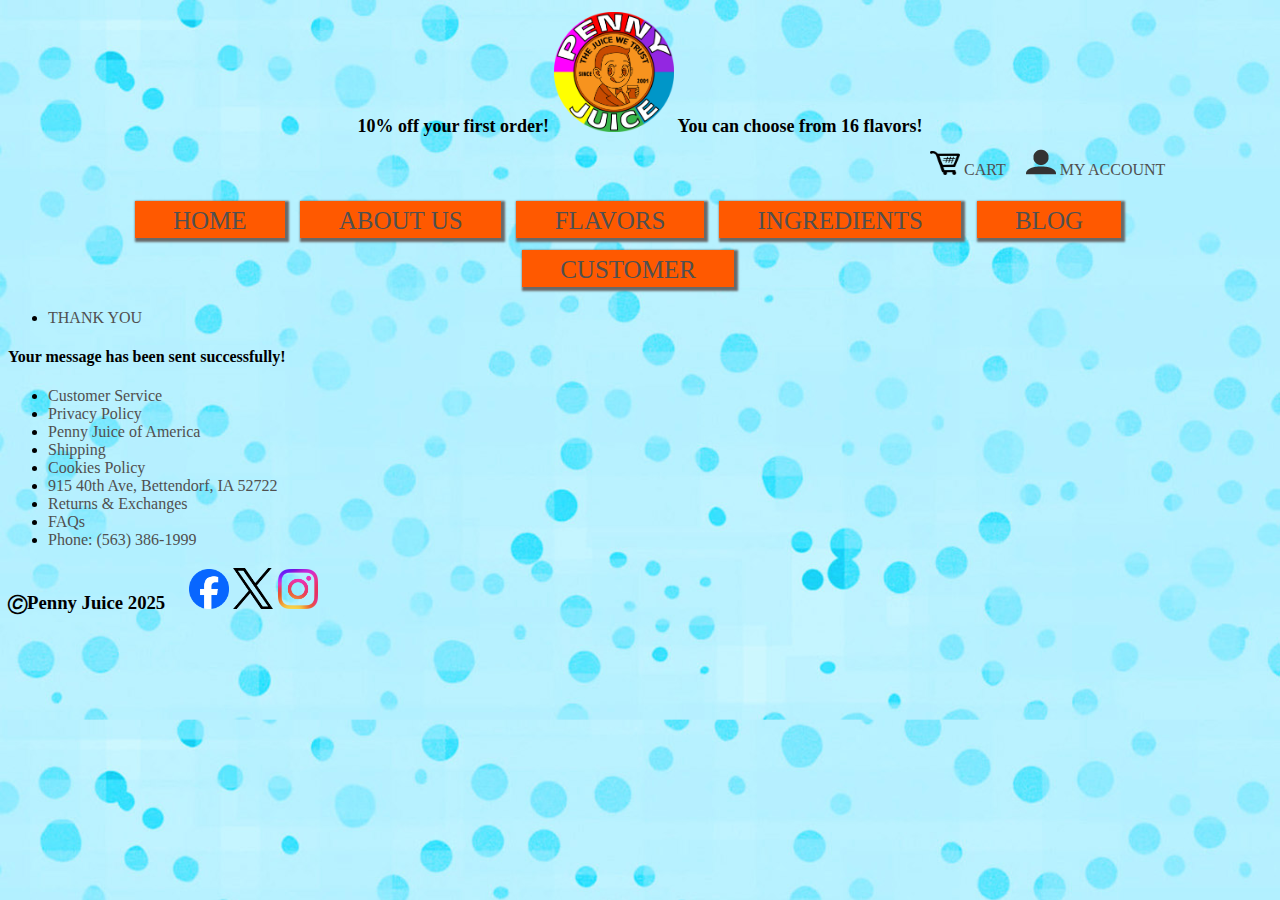
<file: messagesent.html>
<!DOCTYPE html>
<html lang="en">
<head>
    <meta charset="UTF-8">
    <title>Penny Juice - Healthy Lifestyle Website</title>
    <meta name="keywords" content="Las Vegas, Healthy Lifestyle, Pre-school, Juices">
    <meta name="author" content="Naomi Oyanagi">
    <meta name="viewport" content="width=device-width, initial-scale=1.0">
    <link rel="stylesheet" type="text/css" href="./mystyle.css" />
</head>

<body>
   <header>
       <h1>10% off your first order!
           <a href="./index.html"/>
               <img src="./Logo_optimized.png"/ width="120" alt="Logo">
           </a>
           You can choose from 16 flavors!
       </h1>
    <nav>
        <a href="./cart.html"/>
            <img src="./shopping-cart.png"/ width="30" alt="cart">
        </a>
        <a href="./cart.html"/>CART&emsp;</a>
        <a href="./account.html"/>
            <img src="./account.png"/ width="30" alt="account">
        </a>
        <a href="./account.html"/>MY ACCOUNT</a>
    </nav>
    <div id="container">
        <div class="content"></div>
            <div class="topnav">
               <ul>
                <li><a href="./index.html"/>HOME</a></li>
                <li><a href="./about.html"/>ABOUT US</a></li>
                <li><a href="./flavors.html"/>FLAVORS</a>
                    <ul>
                        <li><a href="./flavors.html"/>Watermelon</a>
                        <li><a href="./flavors.html"/>Berry</a>
                        <li><a href="./flavors.html"/>Pineapple</a>
                        <li><a href="./flavors.html"/>Strawberry</a>
                        <li><a href="./flavors.html"/>Grape</a>
                        <li><a href="./flavors.html"/>Orange</a>
                    </ul>
                </li>
                <li><a href="./ingredients.html"/>INGREDIENTS</a></li>
                <li><a href="./blog.html"/>BLOG</a></li>
                <li><a href="./customer.html"/>CUSTOMER</a></li>
            </ul>            
        </div>        
        </div>
    </header>
    
    <main>
    <div id="list_title">
       <ul class="title">
            <li><a>THANK YOU</a></li>
       </ul>
        
    <div class="customer-form">       
        <div id="intro"><h4>Your message has been sent successfully!</h4></div>  
        
    </div>
    </div>
    </main>
    
<footer>
    <div id="footer">
        <ul class="footer-content">
                <li><a href="./customer.html"/>Customer Service</a></li>
                <li><a href="./privacy.html"/>Privacy Policy</a></li>
                <li><a>     Penny Juice of America</a></li>
                <li><a href="./shipping.html"/>Shipping</a></li>
                <li><a href="./cookies.html"/>Cookies Policy</a></li>
                <li><a>915 40th Ave, Bettendorf, IA 52722</a></li>
                <li><a href="./returns.html"/>Returns & Exchanges</a></li>
                <li><a href="./faqs.html"/>FAQs</a></li>
                <li><a>     Phone: (563) 386-1999</a></li>           
        </ul>        
        </div>        
        <h3>🄫Penny Juice 2025&emsp;
           <a href="">
               <img src="./Facebook_Logo_Primary.png"/ width="40" alt="Facebook">
           </a>
           <a href="">
               <img src="./X%20logo-black.png"/ width="40" alt="X">
           </a><a href="">
               <img src="./Instagram_Glyph_Gradient.png"/ width="40" alt="Instagram">
           </a>
       </h3>
        
</footer>    
    
</body>

</html>
</file>
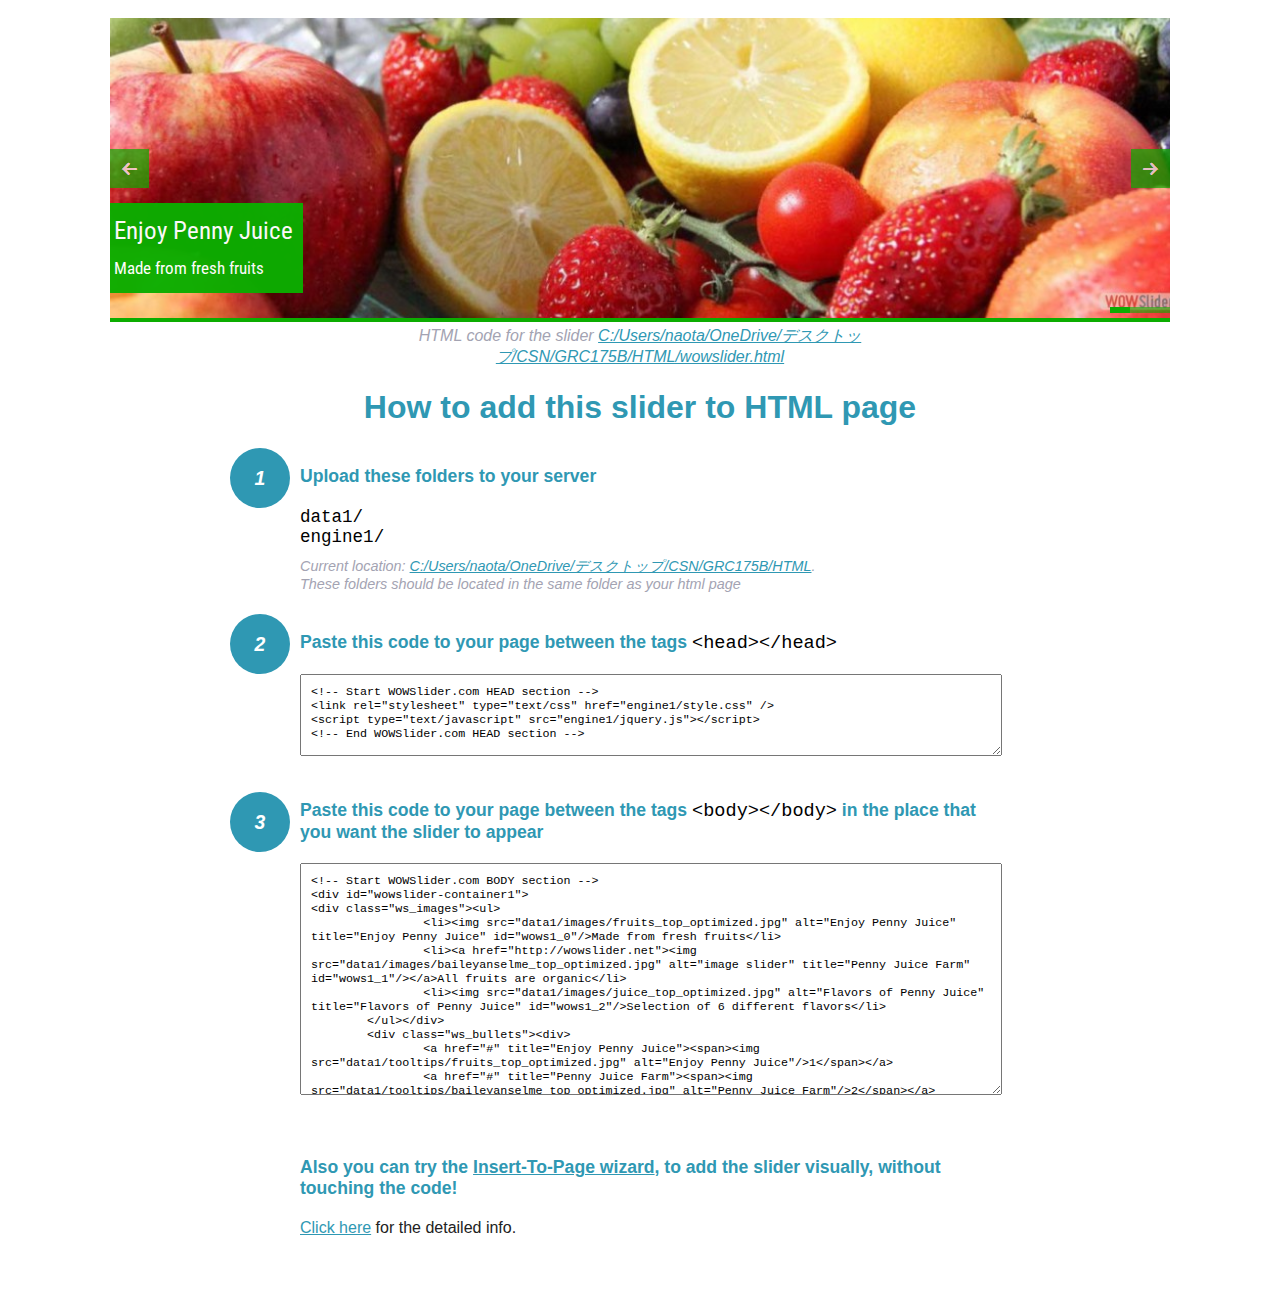
<file: wowslider-howto.html>
<!DOCTYPE html>
<html>
<head>
	<title>WOWSlider</title>
	<meta http-equiv="content-type" content="text/html; charset=utf-8" />
	<meta name="description" content="WOWSlider" />
	
	<!-- Start WOWSlider.com HEAD section --> <!-- add to the <head> of your page -->
	<link rel="stylesheet" type="text/css" href="engine1/style.css" />
	<script type="text/javascript" src="engine1/jquery.js"></script>
	<!-- End WOWSlider.com HEAD section -->


<style>
.instuction {
	font-family: sans-serif, Arial;
	display: block;
	margin: 0 auto;
	max-width: 820px;
	width: 100%;
	padding: 0 70px;
	color: #222;
	-webkit-box-sizing: border-box;
	-moz-box-sizing: border-box;
	box-sizing: border-box;
}
.instuction h1 img {
	max-width: 170px;
	vertical-align: middle;
	margin-bottom: 10px;
}
.instuction h1 {
	color: #2F98B3;
	text-align: center;
}
.instuction h2 {
	position: relative;
	font-size: 1.1em;
	color: #2F98B3;
	margin-bottom: 20px;
	margin-top: 40px;
}
.instuction h2 span.num {
	position: absolute;
	left: -70px;
	top: -18px;
	display: inline-block;
	vertical-align: middle;
	font-style: italic;
	font-size: 1.1em;
	width: 60px;
	height: 60px;
	line-height: 60px;
	text-align: center;
	background: #2F98B3;
	color: #fff;
	border-radius: 50%;
}
.instuction .mono {
	color: #000;
	font-family: monospace;
	font-size: 1.3em;
	font-weight: normal;
}
.instuction li.mono {
	font-size: 1.5em;
}

.instuction ul {
	font-size: 0.9em;
	margin-top: 0;
	padding-left: 0;
	list-style: none;
}
.instuction .note {
	color: #A3A3B2;
	font-style: italic;
	padding-top: 10px;
}
.instuction p.note {
	text-align: center;
	padding-top: 0;
	margin-top: 4px;
}
.instuction textarea {
	font-size: 0.9em;
	min-height: 60px;
	padding: 10px;
	margin: 0;
	overflow: auto;
	max-width: 100%;
	width: 100%;
}
.instuction a,
.instuction a:visited {
	color: #2F98B3;
}
</style>


</head>
<body style="margin:auto">

<br>

<!-- Start WOWSlider.com BODY section --> <!-- add to the <body> of your page -->
<div id="wowslider-container1">
<div class="ws_images"><ul>
		<li><img src="data1/images/fruits_top_optimized.jpg" alt="Enjoy Penny Juice" title="Enjoy Penny Juice" id="wows1_0"/>Made from fresh fruits</li>
		<li><a href="http://wowslider.net"><img src="data1/images/baileyanselme_top_optimized.jpg" alt="image slider" title="Penny Juice Farm" id="wows1_1"/></a>All fruits are organic</li>
		<li><img src="data1/images/juice_top_optimized.jpg" alt="Flavors of Penny Juice" title="Flavors of Penny Juice" id="wows1_2"/>Selection of 6 different flavors</li>
	</ul></div>
	<div class="ws_bullets"><div>
		<a href="#" title="Enjoy Penny Juice"><span><img src="data1/tooltips/fruits_top_optimized.jpg" alt="Enjoy Penny Juice"/>1</span></a>
		<a href="#" title="Penny Juice Farm"><span><img src="data1/tooltips/baileyanselme_top_optimized.jpg" alt="Penny Juice Farm"/>2</span></a>
		<a href="#" title="Flavors of Penny Juice"><span><img src="data1/tooltips/juice_top_optimized.jpg" alt="Flavors of Penny Juice"/>3</span></a>
	</div></div><div class="ws_script" style="position:absolute;left:-99%"><a href="http://wowslider.net">html5 slideshow</a> by WOWSlider.com v9.0</div>
<div class="ws_shadow"></div>
</div>	
<script type="text/javascript" src="engine1/wowslider.js"></script>
<script type="text/javascript" src="engine1/script.js"></script>
<!-- End WOWSlider.com BODY section -->


<div class="instuction">
	<p class="note">HTML code for the slider <a href="file:///C:/Users/naota/OneDrive/デスクトップ/CSN/GRC175B/HTML/wowslider.html">C:/Users/naota/OneDrive/デスクトップ/CSN/GRC175B/HTML/wowslider.html</a></p>

	<h1>
		How to add this slider to HTML page
	</h1>

	<h2><span class="num">1</span> Upload these folders to your server</h2>
	<ul>
		<li class="mono">data1/</li>
		<li class="mono">engine1/</li>
		<li class="note">Current location: <a href="file:///C:/Users/naota/OneDrive/デスクトップ/CSN/GRC175B/HTML">C:/Users/naota/OneDrive/デスクトップ/CSN/GRC175B/HTML</a>. <br>These folders should be located in the same folder as your html page</li>
	</ul>

	<h2><span class="num">2</span> Paste this code to your page between the tags <span class="mono">&lt;head&gt;&lt;/head&gt;</span></h2>
	<textarea onclick="this.select()">&lt;!-- Start WOWSlider.com HEAD section --&gt;
&lt;link rel=&quot;stylesheet&quot; type=&quot;text/css&quot; href=&quot;engine1/style.css&quot; /&gt;
&lt;script type=&quot;text/javascript&quot; src=&quot;engine1/jquery.js&quot;&gt;&lt;/script&gt;
&lt;!-- End WOWSlider.com HEAD section --&gt;</textarea>


	<h2><span class="num" style="top: -8px;">3</span> Paste this code to your page between the tags <span class="mono">&lt;body&gt;&lt;/body&gt;</span> in the place that you want the slider to appear</h2>
	<textarea onclick="this.select()" rows="15">&lt;!-- Start WOWSlider.com BODY section --&gt;
&lt;div id=&quot;wowslider-container1&quot;&gt;
&lt;div class=&quot;ws_images&quot;&gt;&lt;ul&gt;
		&lt;li&gt;&lt;img src=&quot;data1/images/fruits_top_optimized.jpg&quot; alt=&quot;Enjoy Penny Juice&quot; title=&quot;Enjoy Penny Juice&quot; id=&quot;wows1_0&quot;/&gt;Made from fresh fruits&lt;/li&gt;
		&lt;li&gt;&lt;a href=&quot;http://wowslider.net&quot;&gt;&lt;img src=&quot;data1/images/baileyanselme_top_optimized.jpg&quot; alt=&quot;image slider&quot; title=&quot;Penny Juice Farm&quot; id=&quot;wows1_1&quot;/&gt;&lt;/a&gt;All fruits are organic&lt;/li&gt;
		&lt;li&gt;&lt;img src=&quot;data1/images/juice_top_optimized.jpg&quot; alt=&quot;Flavors of Penny Juice&quot; title=&quot;Flavors of Penny Juice&quot; id=&quot;wows1_2&quot;/&gt;Selection of 6 different flavors&lt;/li&gt;
	&lt;/ul&gt;&lt;/div&gt;
	&lt;div class=&quot;ws_bullets&quot;&gt;&lt;div&gt;
		&lt;a href=&quot;#&quot; title=&quot;Enjoy Penny Juice&quot;&gt;&lt;span&gt;&lt;img src=&quot;data1/tooltips/fruits_top_optimized.jpg&quot; alt=&quot;Enjoy Penny Juice&quot;/&gt;1&lt;/span&gt;&lt;/a&gt;
		&lt;a href=&quot;#&quot; title=&quot;Penny Juice Farm&quot;&gt;&lt;span&gt;&lt;img src=&quot;data1/tooltips/baileyanselme_top_optimized.jpg&quot; alt=&quot;Penny Juice Farm&quot;/&gt;2&lt;/span&gt;&lt;/a&gt;
		&lt;a href=&quot;#&quot; title=&quot;Flavors of Penny Juice&quot;&gt;&lt;span&gt;&lt;img src=&quot;data1/tooltips/juice_top_optimized.jpg&quot; alt=&quot;Flavors of Penny Juice&quot;/&gt;3&lt;/span&gt;&lt;/a&gt;
	&lt;/div&gt;&lt;/div&gt;&lt;div class=&quot;ws_script&quot; style=&quot;position:absolute;left:-99%&quot;&gt;&lt;a href=&quot;http://wowslider.net&quot;&gt;html5 slideshow&lt;/a&gt; by WOWSlider.com v9.0&lt;/div&gt;
&lt;div class=&quot;ws_shadow&quot;&gt;&lt;/div&gt;
&lt;/div&gt;	
&lt;script type=&quot;text/javascript&quot; src=&quot;engine1/wowslider.js&quot;&gt;&lt;/script&gt;
&lt;script type=&quot;text/javascript&quot; src=&quot;engine1/script.js&quot;&gt;&lt;/script&gt;
&lt;!-- End WOWSlider.com BODY section --&gt;</textarea>

<br><br>
<h2>Also you can try the <a href="http://wowslider.com/help/add-wowslider-to-page-2.html" target="_blank">Insert-To-Page wizard</a>, to add the slider visually, without touching the code!</h2>
<p>
	<a href="http://wowslider.com/help/add-wowslider-to-page-2.html" target="_blank">Click here</a> for the detailed info.
</p>
</div>

<br><br>
</body>
</html>
</file>
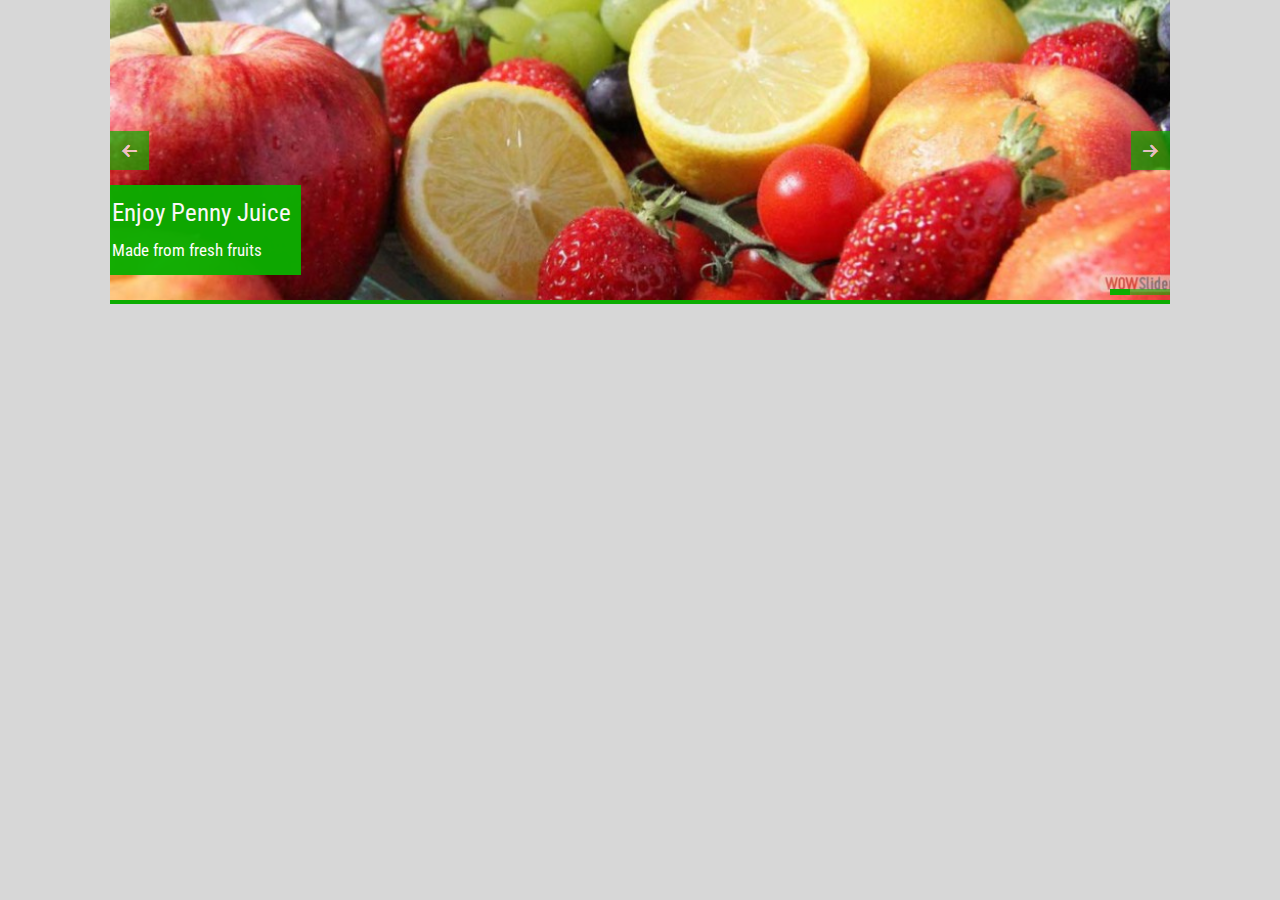
<file: wowslider.html>
<!DOCTYPE html>
<html>
<head>
	<title>Html5 slideshow</title>
	<meta http-equiv="content-type" content="text/html; charset=utf-8" />
	<meta name="description" content="Made with WOW Slider - Create beautiful, responsive image sliders in a few clicks. Awesome skins and animations. Html5 slideshow" />
	
	<!-- Start WOWSlider.com HEAD section --> <!-- add to the <head> of your page -->
	<link rel="stylesheet" type="text/css" href="engine1/style.css" />
	<script type="text/javascript" src="engine1/jquery.js"></script>
	<!-- End WOWSlider.com HEAD section -->

</head>
<body style="background-color:#d7d7d7;margin:auto">
	
	<!-- Start WOWSlider.com BODY section --> <!-- add to the <body> of your page -->
	<div id="wowslider-container1">
	<div class="ws_images"><ul>
		<li><img src="data1/images/fruits_top_optimized.jpg" alt="Enjoy Penny Juice" title="Enjoy Penny Juice" id="wows1_0"/>Made from fresh fruits</li>
		<li><a href="http://wowslider.net"><img src="data1/images/baileyanselme_top_optimized.jpg" alt="image slider" title="Penny Juice Farm" id="wows1_1"/></a>All fruits are organic</li>
		<li><img src="data1/images/juice_top_optimized.jpg" alt="Flavors of Penny Juice" title="Flavors of Penny Juice" id="wows1_2"/>Selection of 6 different flavors</li>
	</ul></div>
	<div class="ws_bullets"><div>
		<a href="#" title="Enjoy Penny Juice"><span><img src="data1/tooltips/fruits_top_optimized.jpg" alt="Enjoy Penny Juice"/>1</span></a>
		<a href="#" title="Penny Juice Farm"><span><img src="data1/tooltips/baileyanselme_top_optimized.jpg" alt="Penny Juice Farm"/>2</span></a>
		<a href="#" title="Flavors of Penny Juice"><span><img src="data1/tooltips/juice_top_optimized.jpg" alt="Flavors of Penny Juice"/>3</span></a>
	</div></div><div class="ws_script" style="position:absolute;left:-99%"><a href="http://wowslider.net">html5 slideshow</a> by WOWSlider.com v9.0</div>
	<div class="ws_shadow"></div>
	</div>	
	<script type="text/javascript" src="engine1/wowslider.js"></script>
	<script type="text/javascript" src="engine1/script.js"></script>
	<!-- End WOWSlider.com BODY section -->

</body>
</html>
</file>
<file: mystyle.css>
@charset "utf-8";
/* css document */
body {
    background-image: url("bgimage_optimized.jpg");
    background-size: cover;
    font-family: Catseye, Arial Narrow;    
}

a {
    text-decoration: none;
    color: #505050;
}

h1 {
    font-family: Arial Narrow;
    font-size: large;
    text-align: center;
}

nav {
    text-align-last: right;
    margin-right: 80pt;
}

.topnav {
    width: 1200px;
    text-align: center;
}

.topnav ul {
    display: center;
}

.topnav ul li {
    background-color: #ff5900;
    display: inline-block;
    font-size: 25px;
    text-align: center;
    margin: 0.5%;
    padding: 0.5% 3.3% 0.3% 3.3%;
    box-shadow: 2px 2px 2px 2px dimgray;
}

.topnav ul li:hover {
    background-color: #ffb100;
    transform: scale(1.1,1.1)
}

.topnav ul li ul {
    display: none;
}

.topnav ul li:hover ul{
    display: block;
    position:absolute;
    padding: 0;
}

.topnav ul li ul li {
    background-color:#00a700;
    display: block;
    font-size: 17px;
    text-align: left;
    text-indent: 10px;
    width: 135px;
    margin-left: -20px;
}

.topnav ul li ul li:hover {
    background-color:#00ff8a;
}

/*.slider_image {
    text-align: center;
    margin-top: 20px;
    margin-left: -20px;
}*/
</file>
<file: engine1/style.css>
/*
 *	generated by WOW Slider 9.0
 *	template Emerald
 */
@import url(https://fonts.googleapis.com/css?family=Roboto+Condensed&subset=latin,cyrillic,latin-ext);
#wowslider-container1 { 
	display: table;
	zoom: 1; 
	position: relative;
	width: 100%;
	max-width: 1060px;
	max-height:300px;
	margin:0px auto 0px;
	z-index:90;
	text-align:left; /* reset align=center */
	font-size: 10px;
	text-shadow: none; /* fix some user styles */

	/* reset box-sizing (to boostrap friendly) */
	-webkit-box-sizing: content-box;
	-moz-box-sizing: content-box;
	box-sizing: content-box; 
}
* html #wowslider-container1{ width:1060px }
#wowslider-container1 .ws_images ul{
	position:relative;
	width: 10000%; 
	height:100%;
	left:0;
	list-style:none;
	margin:0;
	padding:0;
	border-spacing:0;
	overflow: visible;
	/*table-layout:fixed;*/
}
#wowslider-container1 .ws_images ul li{
	position: relative;
	width:1%;
	height:100%;
	line-height:0; /*opera*/
	overflow: hidden;
	float:left;
	/*font-size:0;*/
	padding:0 0 0 0 !important;
	margin:0 0 0 0 !important;
}

#wowslider-container1 .ws_images{
	position: relative;
	left:0;
	top:0;
	height:100%;
	max-height:300px;
	max-width: 1060px;
	vertical-align: top;
	border:4px solid #0cad00;
	overflow: hidden;
}
#wowslider-container1 .ws_images ul a{
	width:100%;
	height:100%;
	max-height:300px;
	display:block;
	color:transparent;
}
#wowslider-container1 img{
	max-width: none !important;
}
#wowslider-container1 .ws_images .ws_list img,
#wowslider-container1 .ws_images > div > img{
	width:100%;
	border:none 0;
	max-width: none;
	padding:0;
	margin:0;
}
#wowslider-container1 .ws_images > div > img {
	max-height:300px;
}

#wowslider-container1 .ws_images iframe {
	position: absolute;
	z-index: -1;
}

#wowslider-container1 .ws-title > div {
	display: inline-block !important;
}

#wowslider-container1 a{ 
	text-decoration: none; 
	outline: none; 
	border: none; 
}

#wowslider-container1  .ws_bullets { 
	float: left;
	position:absolute;
	z-index:70;
}
#wowslider-container1  .ws_bullets div{
	position:relative;
	float:left;
	font-size: 0px;
}
/* compatibility with Joomla styles */
#wowslider-container1  .ws_bullets a {
	line-height: 0;
}

#wowslider-container1  .ws_script{
	display:none;
}
#wowslider-container1 sound, 
#wowslider-container1 object{
	position:absolute;
}

/* prevent some of users reset styles */
#wowslider-container1 .ws_effect {
	position: static;
	width: 100%;
	height: 100%;
}

#wowslider-container1 .ws_photoItem {
	border: 2em solid #fff;
	margin-left: -2em;
	margin-top: -2em;
}
#wowslider-container1 .ws_cube_side {
	background: #A6A5A9;
}


#wowslider-container1.ws_gestures {
	cursor: -webkit-grab;
	cursor: -moz-grab;
	cursor: url("[data-uri]"), move;
}
#wowslider-container1.ws_gestures.ws_grabbing {
	cursor: -webkit-grabbing;
	cursor: -moz-grabbing;
	cursor: url("[data-uri]"), move;
}

/* hide controls when video start play */
#wowslider-container1.ws_video_playing .ws_bullets,
#wowslider-container1.ws_video_playing .ws_fullscreen,
#wowslider-container1.ws_video_playing .ws_next,
#wowslider-container1.ws_video_playing .ws_prev {
	display: none;
}


/* youtube/vimeo buttons */
#wowslider-container1 .ws_video_btn {
	position: absolute;
	display: none;
	cursor: pointer;
	top: 0;
	left: 0;
	width: 100%;
	height: 100%;
	z-index: 55;
}
#wowslider-container1 .ws_video_btn.ws_youtube,
#wowslider-container1 .ws_video_btn.ws_vimeo {
	display: block;
}
#wowslider-container1 .ws_video_btn div {
	position: absolute;
	background-image: url(./playvideo.png);
	background-size: 200%;
	top: 50%;
	left: 50%;
	width: 7em;
	height: 5em;
	margin-left: -3.5em;
	margin-top: -2.5em;
}
#wowslider-container1 .ws_video_btn.ws_youtube div {
	background-position: 0 0;
}
#wowslider-container1 .ws_video_btn.ws_youtube:hover div {
	background-position: 100% 0;
}
#wowslider-container1 .ws_video_btn.ws_vimeo div {
	background-position: 0 100%;
}
#wowslider-container1 .ws_video_btn.ws_vimeo:hover div {
	background-position: 100% 100%;
}

#wowslider-container1 .ws_playpause.ws_hide {
	display: none !important;
}
#wowslider-container1 .ws_images { 
	border-left: 0px;
	border-right: 0px;
	border-top: 0px;
}
#wowslider-container1  .ws_bullets { 
	padding: 5px 0; 
}
#wowslider-container1 .ws_bullets a { 
	width:20px;
	height:6px;
	background: url(./bullet.png) left top;
	float: left; 
	text-indent: -4000px; 
	position:relative;
	margin-left:0px;
	color:transparent;
}
#wowslider-container1 .ws_bullets a:hover, #wowslider-container1 .ws_bullets a.ws_selbull{
	background-position: 0 100%;
}
#wowslider-container1 a.ws_next, #wowslider-container1 a.ws_prev {
	position:absolute;
	top:50%;
	margin-top:-1.9em;
	z-index:60;
	width: 3.9em;	
	height: 3.9em;
	background-image: url(./arrows.png);
	background-size: 200%;
}
#wowslider-container1 a.ws_next{
	background-position: 100% 0;
	right:0px;
}
#wowslider-container1 a.ws_prev {
	left:0px;
	background-position: 0 0; 
}
#wowslider-container1 a.ws_next:hover{
	background-position: 100% 100%;
}
#wowslider-container1 a.ws_prev:hover {
	background-position: 0 100%; 
}

/*playpause*/
#wowslider-container1 .ws_playpause {
    width: 1.8em;
    height: 2.8em;
    position: absolute;
    top: 50%;
    left: 50%;
    margin-left: -0.9em;
    margin-top: -1.4em;
    z-index: 59;
	background-size: 100%;
}

#wowslider-container1 .ws_pause {
    background-image: url(./pause.png);
}

#wowslider-container1 .ws_play {
    background-image: url(./play.png);
}

#wowslider-container1 .ws_pause:hover, #wowslider-container1 .ws_play:hover {
    background-position: 100% 100% !important;
}/* bottom right */
#wowslider-container1  .ws_bullets {
    bottom: 0px;
	right: 0px;
}

#wowslider-container1 .ws-title{
	position:absolute;
	display:block;
	font: 2.5em 'Roboto Condensed', 'MS Sans Serif', Geneva, sans-serif;
	bottom: 1em;
	left: 0px; 
	margin-right:0.5em;
	padding:0.4em;
	background:#0cad00;
	color:#ffffff;
	z-index: 50;
	line-height: 1.4em;
	text-transform: none;
	opacity:1;
}
#wowslider-container1 .ws-title div{
    padding-top: 0.15em;
	font-size: 0.69em;
	line-height: 1.4em;
}#wowslider-container1 .ws_images > ul{
	animation: wsBasic 12s infinite;
	-moz-animation: wsBasic 12s infinite;
	-webkit-animation: wsBasic 12s infinite;
}
@keyframes wsBasic{0%{left:-0%} 16.67%{left:-0%} 33.33%{left:-100%} 50%{left:-100%} 66.67%{left:-200%} 83.33%{left:-200%} }
@-moz-keyframes wsBasic{0%{left:-0%} 16.67%{left:-0%} 33.33%{left:-100%} 50%{left:-100%} 66.67%{left:-200%} 83.33%{left:-200%} }
@-webkit-keyframes wsBasic{0%{left:-0%} 16.67%{left:-0%} 33.33%{left:-100%} 50%{left:-100%} 66.67%{left:-200%} 83.33%{left:-200%} }

#wowslider-container1 .ws_bullets  a img{
	text-indent:0;
	display:block;
	bottom:20px;
	left:-85px;
	visibility:hidden;
	position:absolute;
    border: 4px solid #FFFFFF;
	max-width:none;
}
#wowslider-container1 .ws_bullets a:hover img{
	visibility:visible;
}

#wowslider-container1 .ws_bulframe div div{
	height:48px;
	overflow:visible;
	position:relative;
}
#wowslider-container1 .ws_bulframe div {
	left:0;
	overflow:hidden;
	position:relative;
	width:169px;
	background-color:#FFFFFF;
}
#wowslider-container1  .ws_bullets .ws_bulframe{
	display:none;
	bottom:11px;
	margin-left:0px;
	overflow:visible;
	position:absolute;
	cursor:pointer;
    border: 4px solid #FFFFFF;
}
#wowslider-container1 .ws_bulframe span{
	display:block;
	position:absolute;
	bottom:-9px;
	margin-left:-1px;
	left:85px;
	background:url(./triangle.png);
	width:13px;
	height:7px;
}#wowslider-container1 .ws_bulframe div div{
	height: auto;
}

@media all and (max-width:760px) {
	#wowslider-container1 .ws_fullscreen {
		display: block;
	}
}
@media all and (max-width:400px){
	#wowslider-container1 .ws_controls,
	#wowslider-container1 .ws_bullets,
	#wowslider-container1 .ws_thumbs{
		display: none
	}
}
</file>
